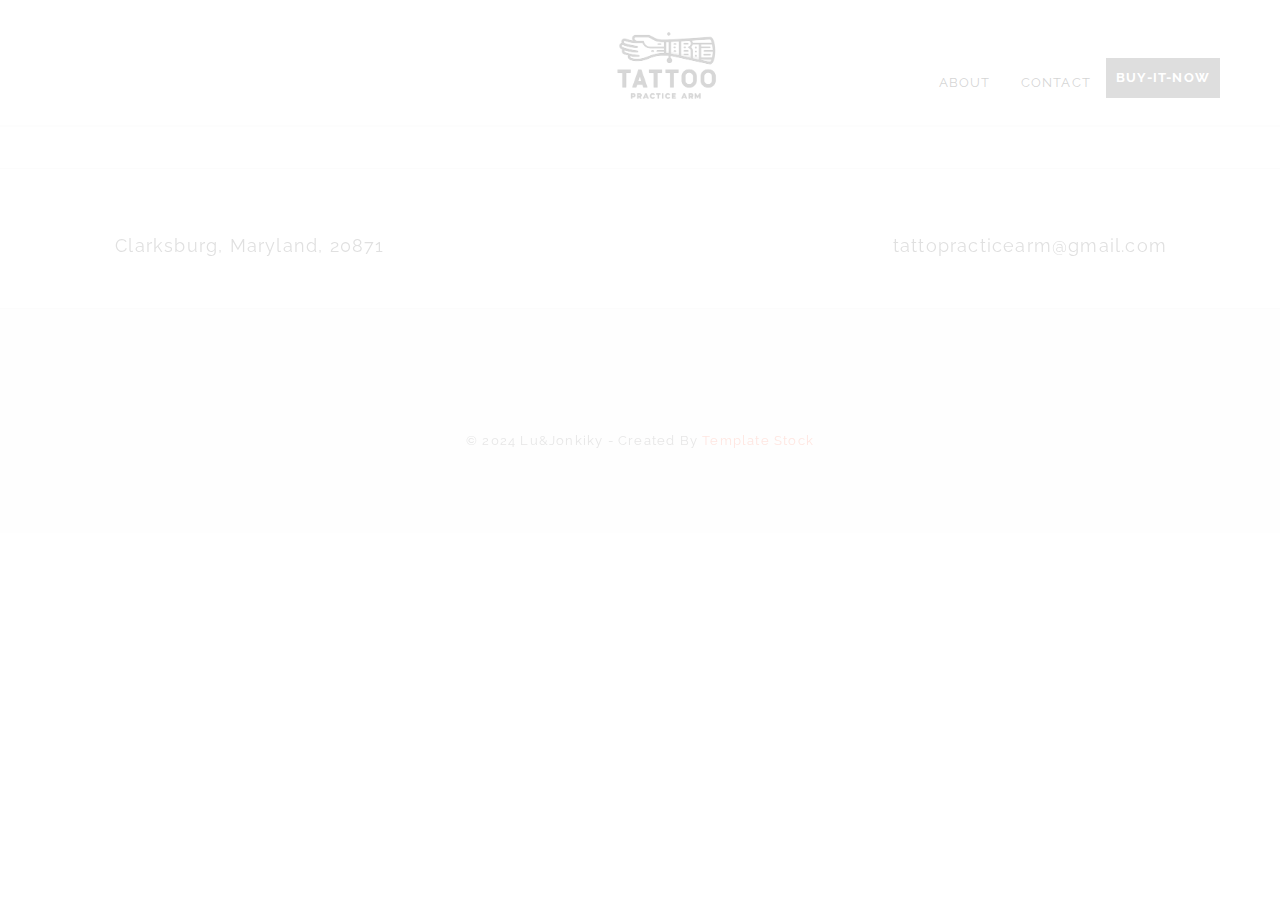
<file: shop.html>
<!DOCTYPE html>
<!--
	Salient by TEMPLATE STOCK
	templatestock.co @templatestock
	Released for free under the Creative Commons Attribution 3.0 license (templated.co/license)
-->
<html lang="en">
<head>

  <meta charset="utf-8">
  <meta http-equiv="X-UA-Compatible" content="IE=edge">
  <meta name="viewport" content="width=device-width, initial-scale=1">
  <title>Tattooing Practice & Display Arm</title>

  <!-- Custom Google fonts -->
  <link href='http://fonts.googleapis.com/css?family=Raleway:400,500,300,700' rel='stylesheet' type='text/css'>
  <link href="http://fonts.googleapis.com/css?family=Crimson+Text:400,600" rel="stylesheet" type="text/css">
  <link href="http://fonts.googleapis.com/css?family=Open+Sans:400,300,600" rel="stylesheet" type="text/css">

  <!-- Bootstrap CSS Style -->
  <link rel="stylesheet" href="assets/css/bootstrap.min.css">

  <!-- Template CSS Style -->
  <link rel="stylesheet" href="assets/css/style.css">

  <!-- Animate CSS  -->
  <link rel="stylesheet" href="assets/css/animate.css">

  <!-- FontAwesome 4.3.0 Icons  -->
  <link rel="stylesheet" href="assets/css/font-awesome.min.css">

  <!-- et line font  -->
  <link rel="stylesheet" href="assets/css/et-line-font/style.css">

  <!-- BXslider CSS  -->
  <link rel="stylesheet" href="assets/css/bxslider/jquery.bxslider.css">

  <!-- Owl Carousel CSS Style -->
  <link rel="stylesheet" href="assets/css/owl-carousel/owl.carousel.css">
  <link rel="stylesheet" href="assets/css/owl-carousel/owl.theme.css">
  <link rel="stylesheet" href="assets/css/owl-carousel/owl.transitions.css">

  <!-- Magnific-Popup CSS Style -->
  <link rel="stylesheet" href="assets/css/magnific-popup/magnific-popup.css">


</head>
<body>

  <!-- Preload the Whole Page -->
  <div id="preloader">      
    <div id="loading-animation">&nbsp;</div>
  </div>

  <!-- Navbar -->
  <header class="header">
    <nav class="navbar navbar-default navbar-static-top">
      <div class="container" style="height: 125px;">
      <!-- Brand and toggle get grouped for better mobile display -->
        <div class="navbar-header">
           <a class="navbar-brand" href="./index.html"><img src="assets/images/logo.png" alt=""></a>
        </div>
        <!-- Collect the nav links, forms, and other content for toggling -->
        <div class="collapse navbar-collapse" id="navigation-nav">
          <ul class="nav navbar-nav navbar-right">
           <li><a href="./index.html#about">About</a></li>
            <li><a href="./index.html#map-section">Contact</a></li>
            <li class="buyitnow"><a href="./shop.html" >BUY-IT-NOW</a></li>
          </ul>
        </div><!-- /.navbar-collapse -->
      </div><!-- /.container -->
    </nav>
  </header>
  <!-- End Navbar -->

  <div id="wrapper">
      <div id="my-store-105905517"></div>
    <div>
    <script data-cfasync="false" type="text/javascript" src="https://app.ecwid.com/script.js?105905517&data_platform=code&data_date=2024-07-13" charset="utf-8"></script><script type="text/javascript"> xProductBrowser("categoriesPerRow=3","views=grid(20,3) list(60) table(60)","categoryView=grid","searchView=list","id=my-store-105905517");</script>
    </div>


    <!-- Contact-info
    ================================================== -->
    <section>
      <div class="contact-info">
        <div class="container">
          <div class="row">
            <div class="col-sm-4">
              <a href="#"><i class="pe-7s-map-marker"></i>Clarksburg, Maryland, 20871</a>
            </div> <!-- End col-sm-4 -->
            <div class="col-sm-4">
            </div>
             <div class="col-sm-4">
              <a href="mailto:tattopracticearm@gmail.com"><i class="pe-7s-mail"></i>tattopracticearm@gmail.com</a>
             </div>
          </div> <!-- End row -->
        </div> <!-- End container -->
      </div> <!-- End contact-info -->
    </section>

    <!-- Footer
    ================================================== -->
    <footer>
      <div id="footer-section" class="text-center">
        <div class="container">
          <div class="row">
            <div class="col-sm-8 col-sm-offset-2">
             
              <p class="copyright">
                &copy; 2024 Lu&Jonkiky - Created By <a href="http://templatestock.co">Template Stock</a>
              </p>
            </div> <!-- End col-sm-8 -->
          </div> <!-- End row -->
        </div> <!-- End container -->
      </div> <!-- End footer-section  -->
    </footer>
    <!-- End footer -->

  </div> <!-- End wrapper -->

  <!-- Back-to-top
  ================================================== -->
  <div class="back-to-top">
    <i class="fa fa-angle-up fa-3x"></i>
  </div> <!-- end back-to-top -->

  <!-- JS libraries and scripts -->
  <script src="assets/js/jquery-1.11.3.min.js"></script>
  <script src="assets/js/bootstrap.min.js"></script>
  <script src="assets/js/bootstrap-hover-dropdown.min.js"></script>
  <script src="assets/js/jquery.appear.min.js"></script>
  <script src="assets/js/jquery.bxslider.min.js"></script>
  <script src="assets/js/jquery.owl.carousel.min.js"></script>
  <script src="assets/js/jquery.countTo.js"></script>
  <script src="assets/js/jquery.easing.1.3.js"></script>
  <script src="assets/js/jquery.imagesloaded.min.js"></script>
  <script src="assets/js/jquery.isotope.js"></script>
  <script src="assets/js/jquery.placeholder.js"></script>
  <script src="assets/js/jquery.smoothscroll.js"></script>
  <script src="assets/js/jquery.stellar.min.js"></script>
  <script src="assets/js/jquery.waypoints.js"></script>
  <script src="assets/js/jquery.fitvids.js"></script>
  <script src="assets/js/jquery.magnific-popup.min.js"></script>
  <script src="assets/js/jquery.ajaxchimp.min.js"></script>
  <script src="assets/js/jquery.countdown.js"></script>
  <script src="assets/js/jquery.navbar-scroll.js"></script>
  <script src="http://maps.google.com/maps/api/js?sensor=false"></script>
  <script src="assets/js/jquery.gmaps.js"></script>
  <script src="assets/js/main.js"></script>

</body>
</html>
</file>
<file: assets/css/style.css>
/***********************************************************************************************
	Salient by TEMPLATE STOCK
	templatestock.co @templatestock
	Released for free under the Creative Commons Attribution 3.0 license (templated.co/license)
    
**********************************************************************************************/

/***********************************************************************************************/
/* TABLE OF CONTENTS: */
/***********************************************************************************************/

/*------------------------------------------------------------------------


  01. Common Styles
      -Typography
      -Buttons
      -Form
  02. Preloader
  03. Navbar
  04. Hero section
      -Hero section 2
      -Hero section 3
      -Hero section 4
  05. Home hero
  06. About Section
  07. Choose Section
  08. Projects Section
  09. Clients section
  10. Statistics Section
  11. Call-to-action section
  12. Services
  13. Portfolio Page
  14. Tweet section
  15. Blog-section
  16. Contact section
  17. Google maps
  18. Single-project
  19. Landing page
      -Features Section
      -Video section
      -Offer section
      -Screenshots
      -Subscribe section
      -Testimonials section
  20. Landing Blog
      -Pagination
      -Comments section
      -Sidebar
      -About widget
      -Tags
      -Recent Posts 
  21. App landing page
  22. Coming soon page
  23. Personal page
  24. Footer
  25. Back to top
  26. Responsive Part

--------------------------------------------------------------------------*/



/***********************************************************************************************/
/* =Common Styles */
/***********************************************************************************************/

body {
  font-family: 'Raleway', sans-serif;
  color: #737272;
  line-height: 24px;
  font-size: 13px;
  letter-spacing: 1.2px;
  -webkit-font-smoothing: antialiased;
  padding-top: 68px;
  position: relative;
}

a {
  color: #fc6e51;
  -webkit-transition: all .25s ease-in-out;
     -moz-transition: all .25s ease-in-out;
      -ms-transition: all .25s ease-in-out;
       -o-transition: all .25s ease-in-out;
          transition: all .25s ease-in-out;
}

a:hover, a:focus {
  text-decoration: none;
}

img {
  max-width: 100%;
}

.dark-bg {
  background: #34353A;
}

.white-bg {
  background: #fff;
}

.without-padding {
  padding: 0;
}

.marg-0 {
  margin: 0;
}

.pad-b-0 {
  padding-bottom: 0!important;
}

.pad-t-100 {
  padding-top: 100px!important;
}

.bg-gray {
  background: #e5e5e5;
}

.form-control::-moz-placeholder {
  color: #494949;
}
.form-control:-ms-input-placeholder {
  color: #494949;
}
.form-control::-webkit-input-placeholder {
  color: #494949;
}

/***********************************************************************************************/
/* =Typography */
/***********************************************************************************************/

h1, h2, h3, h4, h5, h6, .h1, .h2, .h3, .h4, .h5, .h6 {
  font-weight: 700;
  color: #1f2021;
  text-transform: uppercase;
}

h1, .h1, h2, .h2, h3, .h3 {
  margin-top: 0;
  margin-bottom: 20px;
}

h1, .h1 {
  font-family: 'Abel', sans-serif;
  font-size: 46px;
  font-weight: 400;
  letter-spacing: 2px;
}

h2 {
  font-size: 24px;
}  

h3 {
  font-size: 17px;
}

h4 {
  font-size: 15px;
}

h5 {
  font-size: 12px;
}

h6 {
  font-size: 10px;
}

p {
  margin: 0;
}

.title-section hr {
  width: 15%;
}

.title-section  p {
  font-size: 15px;
  line-height: 26px;
  font-weight: 400;
  letter-spacing: 1.5px;
}

.pad-sec {
  padding: 100px 0!important;
}

.title-section {
  padding-left: 30px;
  padding-right: 30px;
}

.sep-section {
  height: 1px;
  border-bottom: 1px solid #EAEAEA;
}

/***********************************************************************************************/
/* =Buttons */
/***********************************************************************************************/

.btn {
  font-size: 13px;
  letter-spacing: 1px;
  padding: 14px 25px;
  border-radius: 1px;
  -webkit-transition: all .25s ease-in-out;
     -moz-transition: all .25s ease-in-out;
      -ms-transition: all .25s ease-in-out;
       -o-transition: all .25s ease-in-out;
          transition: all .25s ease-in-out;
}

.btn:active, .btn.active {
  outline: 0;
  background-image: none;
  -webkit-box-shadow: none;
          box-shadow: none;
}

.btn:focus, .btn:active:focus, .btn.active:focus, .btn.focus, .btn:active.focus, .btn.active.focus {
  outline: 0;
}

.btn-primary:hover, .btn-primary:focus, .btn-primary.focus, 
.btn-primary:active, .btn-primary.active, .open>.dropdown-toggle.btn-primary {
  color: #fff;
  background-color: #000;
  border-color: #000;
}

.btn-xs {
  padding: 5px 14px;
  font-size: 11px;
  text-transform: uppercase;
  letter-spacing: 2px;
}

.btn-sm {
  padding: 8px 37px;
  font-size: 12px;
  -webkit-border-radius: 2px;
     -moz-border-radius: 2px;
          border-radius: 2px;
}

.btn-lg {
  padding: 15px 35px;
}

.btn-primary {
  text-transform: uppercase;
  background-color: #fc6e51;
  border-color: #fc6e51;
}

.btn-black {
  text-transform: uppercase;
  color: #fff;
  background-color: #000;
  border-color: #000;
}

.btn-black:hover {
  background-color: #fc6e51;
  border-color: #fc6e51;
  color: #fff;
}

.btn-clean {
  border-color: #F5F5F5;
  color: #F5F5F5;
  text-transform: uppercase;
  letter-spacing: 0;
}

.btn-clean:hover, .btn-clean:focus, .btn-clean:active {
  color: #fff;
}

.btn-dark {
  color: #FFF;
  text-transform: uppercase;
  background: rgba(34,34,34, .9);
  font-weight: 400;
  border-color: rgba(0,0,0, .7);
}

.btn-dark:hover, .btn-dark:active, .btn-dark:focus, .btn-dark:visited {
  color: rgba(255,255,255, .85);
  background: rgba(0,0,0, .7);
  outline: 0;
  box-shadow: none;
}

.btn-light {
  background: #f3f3f3;
  color: #000;
}

.call-btn {
  text-transform: uppercase;
  letter-spacing: 2px;
  padding: 12px 20px;
  font-size: 12px;
  border-radius: 0;
  border: none;
  outline: none;
  display: inline-block;
}

.btn-gray {
  color: #777;
  background: #e5e5e5;
}

/***********************************************************************************************/
/* =Form */
/***********************************************************************************************/

.form-group {
  margin-bottom: 20px;
}

.form-control {
  font-size: 12px;
  color: #555;
  background-color: #fff;
  background-image: none;
  border: 1px solid #ccc;
  border-radius: 1px;
  height: auto;
  padding: 9px 12px;
    -webkit-box-shadow: none;
  -moz-box-shadow: none;
  box-shadow: none;
  -webkit-transition: all 0.2s cubic-bezier(0.000, 0.000, 0.580, 1.000);
  -moz-transition: all 0.2s cubic-bezier(0.000, 0.000, 0.580, 1.000);
  -o-transition: all 0.2s cubic-bezier(0.000, 0.000, 0.580, 1.000);
  -ms-transition: all 0.2s cubic-bezier(0.000, 0.000, 0.580, 1.000);
  transition: all 0.2s cubic-bezier(0.000, 0.000, 0.580, 1.000);
}

.form-control:focus {
  color: #111;
  border-color: rgba(0,0,0, .7);
  -webkit-box-shadow: none;
  -moz-box-shadow: none;
  box-shadow: none;
  outline: none;
}

/***********************************************************************************************/
/* =Preloader */
/***********************************************************************************************/ 

#preloader {
  background-color: #FFF;
  bottom: 0;
  left: 0;
  position: fixed;
  right: 0;
  top: 0;
  z-index: 999999;
}

#loading-animation {
  background-image: url("../images/loading.GIF") ;
  opacity: 0.7;
  background-position: center center;
  background-repeat: no-repeat;
  height: 200px;
  left: 50%;
  margin: -100px 0 0 -100px;
  position: absolute;
  top: 50%;
  width: 200px;
  border-radius: 4px;
}

/************************************************************************
// =Navbar
*************************************************************************/

.navbar-default {
  background: #fff;
  border: none;
  width: 100%;
  margin-bottom: 0;
  position: absolute;
  top: 0;
  border-bottom: 2px solid #f0f0f0;
}
.navbar.active {
  position: fixed;
  opacity: 0.95;
  border: 1px solid #E8E8E8;
}

.navbar-nav {
  margin: 7.5px -10px;
}

.navbar-default .navbar-nav > li > a {
  color: #060606;
  text-transform: uppercase;
  -webkit-transition: color .3s ease-in-out;
  -moz-transition: color .3s ease-in-out;
  -ms-transition: color .3s ease-in-out;
  -o-transition: color .3s ease-in-out;
  transition: color .3s ease-in-out;
}

.navbar-default .navbar-nav > .active > a, .navbar-default .navbar-nav > .active > a:hover, .navbar-default .navbar-nav > 
.active > a:focus {
  background: transparent;
  color: #fc6e51;
}

.navbar-default .navbar-nav > li > a:hover, .navbar-default .navbar-nav > li > a:focus {
  color: #fc6e51;
}

.dropdown-menu {
  top: 117%;
  font-size: 12px;
  text-transform: uppercase;
    -webkit-box-shadow: none;
  box-shadow: none;
  border-radius: 2px;
  border-top: 0;
  padding: 12px 5px;
}

.dropdown-menu>li>a {
  padding: 3px 15px;
  line-height: 1.7;
  letter-spacing: 2px;
}

.dropdown-menu>li>a:focus, .dropdown-menu>li>a:hover {
  background-color: #fff;
  color: #fc6e51;
}

.navbar-default .navbar-nav>.open>a, .navbar-default .navbar-nav>.open>a:focus, .navbar-default .navbar-nav>.open>a:hover {
  background-color: #fff;
  color: #fc6e51;
}

.navbar-default .dropdown:hover>.dropdown-menu {
  display: block;
}

/***********************************************************************************************/
/* =Hero section */
/***********************************************************************************************/

#hero-section {
  position: relative;
  display: table;
  width: 100%;
}

.home-hero:before {
  position: absolute;
  content: '';
  top: 0;
  left: 0;
  background: rgba(0, 0, 0, 0.4);
  width: 100%;
  height: 100%;
  z-index: 1;
}

.home-hero {
  background: url('../images/hero-bg/home.jpg');
  background-size: cover;
}

/***********************************************************************************************/
/* =Hero section-2 */
/***********************************************************************************************/

.home-hero-2:before {
  position: absolute;
  content: '';
  top: 0;
  left: 0;
  background: rgba(0, 0, 0, 0.4);
  width: 100%;
  height: 100%;
  z-index: 1;
}

.home-hero-2 {
  background: url('../images/hero-bg/home-2.jpg');
  background-size: cover;
}

/***********************************************************************************************/
/* =Hero section-3 */
/***********************************************************************************************/

.home-hero-3:before {
  position: absolute;
  content: '';
  top: 0;
  left: 0;
  background: rgba(0, 0, 0, 0.4);
  width: 100%;
  height: 100%;
  z-index: 1;
}

.home-hero-3 {
  background: url('../images/hero-bg/home-3.jpg');
  background-size: cover;
}

/***********************************************************************************************/
/* =Hero section-4 */
/***********************************************************************************************/

.home-hero-4:before {
  position: absolute;
  content: '';
  top: 0;
  left: 0;
  background: rgba(0, 0, 0, 0.4);
  width: 100%;
  height: 100%;
  z-index: 1;
}

.home-hero-4 {
  background: url('../images/hero-bg/home-4.jpg');
  background-size: cover;
}

/***********************************************************************************************/
/* =Home hero */
/***********************************************************************************************/

.hero-content {
  position: relative;
  display: table-cell;
  vertical-align: middle;
  width: 100%;
  height: 100%;
  margin: 0 auto;
  z-index: 2;
  text-align: center;
}

.hero-content h1, p.hero {
  color: #fff;
}

.hero-content h1 {
  font-family: 'Open Sans', sans-serif;
  font-size: 43px;
  font-weight: 500;
  letter-spacing: 8px;
  text-transform: uppercase;
}

.div-line {
  width: 50px;
  background-color: #fff;
  height: 3px;
  margin: 20px auto;
}

p.hero {
  font-family: 'Crimson Text', serif;
  font-style: italic;
  color: #fff;
  font-size: 25px;
  line-height: 32px;
  display: block;
  margin-top: 20px;
}

.hero-btn {
  margin-top: 50px;
}

ul.caption-slides {
  padding-left: 0;
}

ul.caption-slides li {
  text-align: center;
}

/***********************************************************************************************/
/* =About Section */
/***********************************************************************************************/

.about-hero {
  background: url('../images/hero-bg/about.jpg');
  background-size: cover;
}

.about-hero:before {
  position: absolute;
  content: '';
  top: 0;
  left: 0;
  background: rgba(0, 0, 0, 0.4);
  width: 100%;
  height: 100%;
  z-index: 1;
}

#about-us-section {
  padding: 100px 0;
}

.about-studio h4, .what-do h4, .process-work h4 {
  letter-spacing: 2px;
  font-size: 17px;
  font-weight: 500;
  margin-bottom: 15px;
}

.btn-link-a {
  cursor: pointer;
  color: rgba(17, 17, 17, 0.9);
  text-transform: uppercase;
  display: block;
  font-weight: 500;
  margin-top: 25px;
}

.btn-link-a:hover {
  color: #000;
}

#about-section {
  padding: 110px 0 120px 0!important;
}

.big-title-sec {
  text-align: center;
  padding-bottom: 100px;
}


.big-title-sec hr {
  border: 1.5px solid #000;
  margin: 30px auto;
  width: 80px!important;
  margin-bottom: 50px;
}

.big-title-sec .big-title {
  font-weight: 300;
  text-transform: none;
  font-size: 24px;
  color: #000;
}

.big-title-sec .big-subtitle {
  font-family: 'Raleway', sans-serif;
  letter-spacing: 1.3px;
  margin-top: 0;
  margin-bottom: 28px;
  font-size: 32px;
  font-weight: 300;
  line-height: 1.45;
  text-transform: none;
  color: #000;
}

.big-title-sec p {
  font-size: 16px;
  line-height: 28px;
  letter-spacing: 1.7px;
  font-weight: 300;
}

.big-title-sec .view-more {
  padding-top: 50px;
}

.big-title-sec .view-more a.btn-primary {
  margin-right: 2px;
}

.big-title-sec .view-more a.btn-primary:hover {
  opacity: .8;
  background: #fc6e51;
  border: 1px solid #fc6e51;
}

.about-box {
  text-align: center;
}

.alt-about-icon {
  padding-top: 10px;
  font-size: 44px;
  line-height: 0.9;
  color: #fc6e51;
}

.about-box h4 {
  font-weight: 600;
  letter-spacing: 1.7px;
  padding-top: 15px;
  padding-bottom: 8px;
}

/***********************************************************************************************/
/* =Choose Section */
/***********************************************************************************************/

#choose-section .title-section, #soon-services-section .title-section {
  padding-bottom: 80px;
}

.choose-image, .soon-services-image {
  text-align: center;
}

ul.choose-list, ul.soon-list {
  list-style: none;
  padding: 0;
  padding-top: 50px;
}

ul.choose-list li, ul.soon-list li {
  margin-bottom: 30px;
}

.iconbox {
  float: left;
  width: 50px;
  height: 50px;
  text-align: center;
}

.iconbox i {
  font-size: 32px;
  color: #fc6e51
}

.choose-box-content, .soon-box-content {
  margin-left: 70px;
}

.choose-box-content h6, .soon-box-content h6 {
  margin-top: 0;
  font-size: 14px;
  font-weight: 500;
  letter-spacing: 2px;
  margin-bottom: 15px;
}

/***********************************************************************************************/
/* =Projects Section */
/***********************************************************************************************/

#projects-section {
  padding: 100px 0 80px 0!important;
}

#projects-section .title-section {
  padding-bottom: 80px;
}

#type-masory {
  width: 100%;
}

#projects-section #type-masory .project {
  overflow: hidden;
  margin-bottom: 30px;
}

.project-item a {
  position: relative;
  display: block;
}

.project-item a img {
  width: 100%;
  height: auto;
  vertical-align: middle;
}

/*Overlay projects*/

.overlay {
  position: absolute;
  top: 10px;
  left: 10px;
  bottom: 10px;
  right: 10px;
  background: rgba(15, 15, 15, 0.9);
  opacity: 0;
  -webkit-transition: all .5s ease;
     -moz-transition: all .5s ease;
      -ms-transition: all .5s ease;
       -o-transition: all .5s ease;
          transition: all .5s ease;
}

.overlay .overlay-inner {
  position: absolute;
  top: 40%;
  width: 100%;
  text-align: center;
  bottom: 0;
}

.overlay .overlay-inner h3 {
  color: #F0F0F0;
  margin-bottom: 15px;
  -webkit-transition: all .5s;
     -moz-transition: all .5s;
      -ms-transition: all .5s;
       -o-transition: all .5s;
          transition: all .5s;
  -webkit-transform: translateY(-30px);
     -moz-transform: translateY(-30px);
      -ms-transform: translateY(-30px);
       -o-transform: translateY(-30px);
          transform: translateY(-30px);
}

.overlay .overlay-inner p {
  color: #DBDBDB;
  -webkit-transition: all .5s;
     -moz-transition: all .5s;
      -ms-transition: all .5s;
       -o-transition: all .5s;
          transition: all .5s;
  -webkit-transform: translateY(30px);
     -moz-transform: translateY(30px);
      -ms-transform: translateY(30px);
       -o-transform: translateY(30px);
          transform: translateY(30px);
  margin-bottom: 15px;
}

a:hover .overlay .overlay-inner h3 {
  -webkit-transform: translateY(0);
     -moz-transform: translateY(0);
      -ms-transform: translateY(0);
       -o-transform: translateY(0);
          transform: translateY(0);
}

a:hover .overlay .overlay-inner p, a:hover .overlay .overlay-inner span {
  -webkit-transform: translateY(0);
     -moz-transform: translateY(0);
      -ms-transform: translateY(0);
       -o-transform: translateY(0);
          transform: translateY(0);
}

.overlay-inner span {
  font-size: 42px;
  color: #DBDBDB;
  font-weight: 300;
  -webkit-transition: all .7s;
     -moz-transition: all .7s;
      -ms-transition: all .7s;
       -o-transition: all .7s;
          transition: all .7s;
  -webkit-transform: translateY(30px);
     -moz-transform: translateY(30px);
      -ms-transform: translateY(30px);
       -o-transform: translateY(30px);
}

a:hover .overlay {
  opacity: 1;
}

.view-more {
  text-align: center;
  padding-top: 60px;
}

#masonry-projects-section {
  padding: 0 0 100px 0;
}

#masonry-projects-section #type-masory .project {
  padding-bottom: 30px;
}

/***********************************************************************************************/
/* =clients section*/
/***********************************************************************************************/

.clients-bg {
  background: url('../images/clients/clients-bg.jpg') center top;
  position: relative;
  padding: 60px 0;
}

.clients-bg:before {
  position: absolute;
  content: '';
  top: 0;
  left: 0;
  background: rgba(5,5,5,0.8);
  width: 100%;
  height: 100%;
  z-index: 2;
}

.clients-bg .container {
  position: relative;
  z-index: 3;
}

.client {
  padding: 30px;
}

.client a {
  display: block;
}

.client a img {
  width: 100%
}

.client a:hover {
  opacity: .8;
}

/***********************************************************************************************/
/* =Statistics Section */
/***********************************************************************************************/

#statistic-section {
  background: url('../images/temp/stats-bg.jpg') center top;
  position: relative;
  text-align: center;
  padding-top: 70px;
}

#statistic-section:before {
  position: absolute;
  content: '';
  top: 0;
  left: 0;
  background: rgba(5,5,5,0.8);
  width: 100%;
  height: 100%;
  z-index: 2;
}

#statistic-section .container {
  position: relative;
  z-index: 3;
}

.statistic-percent {
  padding-bottom: 70px;
}

span.percentfactor {
  color: #fff;
  font-size: 42px;
  margin-bottom: 4px;
}

.fact p {
  color: #fff;
  margin-top: 10px;
  text-transform: uppercase;
}

/***********************************************************************************************/
/* =Team Section */
/***********************************************************************************************/

#team-section .title-section {
  margin-bottom: 80px;
}

#team-section .title-section, .team-members .magnifier-inner {
  text-align: center;
}

.member-team {
  position: relative;
  cursor: pointer;
}

.member-team img {
  width: 100%;
}

.member-team .magnifier {
  position: absolute;
  height: 100%;
  width: 100%;
  top: 0;
  left: 0;
  background: rgba(255, 255, 255, 0.9);
  opacity: 0;
  -webkit-transition: all .5s ease;
     -moz-transition: all .5s ease;
      -ms-transition: all .5s ease;
       -o-transition: all .5s ease;
          transition: all .5s ease;
}

.member-team .magnifier:hover {
  opacity: 1;
}

.member-team .magnifier .magnifier-inner {
  position: absolute;
  width: 100%;
  top: 20%;
  padding: 0 20px;
}

.member-team .magnifier .magnifier-inner p {
  font-size: 12px;
  color: #999;
  line-height: 24px;
  margin-bottom: 40px;
}

.member-team .magnifier .magnifier-inner ul.social-icons {
  list-style-type: none;
  padding: 0;
}

.member-team .magnifier .magnifier-inner ul.social-icons li {
  display: inline-block;
  margin-left: 5px;
}

.member-team .magnifier .magnifier-inner ul.social-icons li:first-child {
  margin: 0;
}

.member-team .magnifier .magnifier-inner ul.social-icons li a {
  display: block;
  width: 40px;
  height: 40px;
  line-height: 38px;
}

.member-team .magnifier .magnifier-inner ul.social-icons li a i {
    color: #8e8e8e;
}

.member-team .magnifier .magnifier-inner ul.social-icons li a:hover i {
  color: #000;
}

#about-team {
  padding: 0px 0 100px 0;
}

#about-team p, #personal-skills p {
  line-height: 26px;
}

#about-team .title-section, #personal-skills .title-section {
  text-align: left;
  padding-left: 0;
}

#about-team h3, #personal-skills h3 {
  font-size: 18px;
  font-weight: 400;
  letter-spacing: 1.6px;
}

.p-bar {
  margin-bottom: 8px;
}

.progress {
  height: 6px;
  border-radius: 1px;
  margin-bottom: 5px;
}

.progress-bar {
  background: #111;
}

.progress-meta {
  overflow: hidden;
}
h6.progress-title, h6.progress-value {
  color: #676767;
  font-size: 13px;
  font-weight: 300;
  letter-spacing: 1.6px;;
}

h6.progress-title {
  float: left;
}

h6.progress-value {
  float: right;
}

/***********************************************************************************************/
/* =Call-to-action section */
/***********************************************************************************************/

#call-to-action-section {
  padding: 60px 0;
  background: #eb7a5c;
}

#call-to-action-section h2, #call-to-action-section p {
  color: #fff;
  text-align: center;
}

#call-to-action-section h2 {
  font-size: 28px;
  letter-spacing: 1.1px;
  font-weight: 300;
  color: #fff;
  margin: 20px 0;
  margin-top: 0;
}

#call-to-action-section p {
  margin: 20px 0
}

#call-to-action-section .call-action-btn {
  text-align: center;
  margin-top: 40px;
}

/***********************************************************************************************/
/* =Services*/
/***********************************************************************************************/

.services-hero {
  background: url('../images/hero-bg/services.jpg');
  background-size: cover;
}

.services-hero:before {
  position: absolute;
  content: '';
  top: 0;
  left: 0;
  background: rgba(0, 0, 0, 0.4);
  width: 100%;
  height: 100%;
  z-index: 1;
}

#services-section {
  padding: 100px 0 50px 0;
}

#services-section .title-section {
  padding-bottom: 80px;
}

.service-post {
  padding: 30px 0;
}

.service-post h4 {
  margin-top: 15px;
  margin-bottom: 20px;
}

.service-icon {
  font-size: 42px;
  color: #111;
  padding-bottom: 15px;
}

#banner-services {
  background: url('../images/temp/stats-bg.jpg') center top;
  position: relative;
  border-bottom: 1px solid transparent;
}

#banner-services:before {
  position: absolute;
  content: '';
  top: 0;
  left: 0;
  background: rgba(5,5,5,0.8);
  width: 100%;
  height: 100%;
  z-index: 2;
}

#banner-services .container {
  position: relative;
  z-index: 3;
}

.banner-content {
  margin: 140px 0;
}

.banner-content, .banner-content h3 {
  color: #fff;
}

.banner-content h3 {
  font-weight: 400;
  letter-spacing: 2.6px;
  font-size: 19px;
}

.banner-decription {
  font-weight: 300;
}

.banner-image {
    margin: -40px 0 0 0;
    text-align: right;
}

.banner-content a {
  letter-spacing: 1.6px;
  margin-top: 30px;
}

#action-section {
  padding: 100px 0;
  background-color: #f7f7f7;
  border-top: 1px solid #ebebeb;
}

#action-section h2 {
  padding-bottom: 25px;
  font-weight: 500;
  text-transform: capitalize;
}

#action-section .btn+.btn {
  margin-left: 20px;
}

.white-bg {
  background: #fff;
}

.dark-bg-1 {
  background: #333;
}

.work-process {
    padding: 100px 0;
}

.process {
  padding-top: 30px;
}

.process-icon span {
  font-size: 40px;
  color: #fc6e51;
}

.process h5 {
  font-size: 14px;
  font-weight: 500;
  text-transform: none;
  margin-top: 15px;
}

#prices-section .title-section {
  padding-bottom: 80px;
}

ul.price-table {
  list-style-type: none;
  padding: 0px;
  margin: 25px 20px;
  text-align: center;
  border: 1px solid #f1f1f1;
}

ul.price-table li {
  padding: 5px 0;
  text-transform: uppercase;
  color: #000;
}

.title-price {
  border-bottom: 1px solid #f1f1f1;;
  padding: 25px!important;
  font-weight: 500;
}

.title-price h3 {
  margin-bottom: 0;
}

.price-table .price-box {
  padding: 30px;
  border-bottom: 1px solid #f1f1f1;
  position: relative;
  margin-bottom: 30px;
}

p.price {
  font-size: 38px;
  font-weight: 700;
  color: #000;
  position: relative;
  padding-left: 10px;
  padding-bottom: 10px;
}

span.currency {
  font-size: 18px;
  vertical-align: top;
}

p.months {
  text-transform: none!important;
  color: #737272!important;
}

ul.price-table li .btn {
  margin: 30px;
}

/***********************************************************************************************/
/* =Portfolio Page */
/***********************************************************************************************/

.portfolio-hero {
  background: url('../images/hero-bg/02.jpg');
  background-size: cover;
}

.portfolio-hero:before {
  position: absolute;
  content: '';
  top: 0;
  left: 0;
  background: rgba(0, 0, 0, 0.4);
  width: 100%;
  height: 100%;
  z-index: 1;
}

#portfolio-section {
  padding: 80px 0;
}

ul.filter-list {
  padding: 60px 0 80px 0;
  list-style: none;
  text-align: center;
}

ul.filter-list li {
  display: inline-block;
  margin-right: 10px;
}

ul.filter-list li a {
  display: block;
  cursor: pointer;
  color: rgb(73, 73, 73);
  font-style: italic;
  font-size: 14px;
}

ul.filter-list li a:hover {
  color: #fc6e51;
}

ul.filter-list li a.active {
  color: #fc6e51;
}

ul.filter-list li a:after {
  content: "/";
  color: #898989;
  padding-left: 15px;
}

ul.filter-list li:last-child a:after {
    content: "";
}

.gallery-masory {
    width: 100%;
}

.portfolio-items .gallery-masory .gallery-item {
  overflow: hidden;
  padding-left: 5px;
  padding-right: 5px;
  margin-bottom: 10px;
}

/***********************************************************************************************/
/* =Tweet section*/
/***********************************************************************************************/

#tweet-section {
  background: url('../images/temp/tweet-bg.jpg') center top;
  position: relative;
  padding: 80px 0;
}

#tweet-section:before {
  position: absolute;
  content: '';
  top: 0;
  left: 0;
  background: rgba(5,5,5,0.9);
  width: 100%;
  height: 100%;
  z-index: 2;
}

#tweet-section .container {
  position: relative;
  z-index: 3;
}

span.tweet-icon {
  display: block;
  color: #F4F4F4;
  font-size: 34px;
  margin-bottom: 24px;
  text-align: center;
}

ul.tweet-slider {
  text-align: center;
  padding: 0;
  list-style: none;
}

ul.tweet-slider h3 {
  font-size: 20px;
  color: #fff;
  font-weight: 400;
  text-transform: capitalize;
  letter-spacing: 1.3px;
}

ul.tweet-slider small {
  color: #e6e6e6;
  font-size: 99%;
}

/***********************************************************************************************/
/* =Blog-section section */
/***********************************************************************************************/

#blog-section .title-section {
  padding-bottom: 80px;
}

.entry-image {
  margin-bottom: 23px;
}

.entry-image a {
  display: block;
}

.entry-image a:hover {
  opacity: 0.8;
}

.entry-image img {
  width: 100%;
}

.post-meta {
  padding-bottom: 8px;
}

.post-meta, .post-meta a {
  color: #aaa;
}

.post-meta a:hover {
  color: #111;
}

.post-meta p span.date:after {
  padding: 0 4px 0 8px;
  content: "|";
}

.post-meta p span.author a {
  padding-left: 2px;
}

.post-meta p span.author:after {
  padding: 0 4px 0 8px;
  content: "|";
}  

h4.post-title {
  font-size: 16px;
  font-weight: 500!important;
  letter-spacing: 2.1px;
}

.post-title a {
  color: #4F4F4F;
  font-size: 16px;
}

.blog-more {
  margin-top: 20px;
}

/***********************************************************************************************/
/* =Contact section*/
/***********************************************************************************************/

#contact-section .divider {
  display: inline-block;
}

#contact-section .title-section {
  padding-bottom: 80px;
}

.form-group .form-control.br-b {
  border-top: 0;
  border-left: 0;
  border-right: 0;
}

textarea.form-control {
  min-height: 100px;
}

#contactform .form-group #submit {
  display: block;
  width: 100%;
  margin-top: 10px;
}

.contact-info {
  text-align: center;
  border-top: 1px solid #EEEEEE;
}

.contact-info a {
  color: #4F4F4F;
  font-size: 18px;
  display: block;
  padding: 50px 0;
}

.contact-info a i {
  display: block;
  font-size: 30px;
  margin-bottom: 15px;
}

/***********************************************************************************************/
/* =Google maps*/
/***********************************************************************************************/

#map {
  height: 100%;
  width: 100%;
}

#module-maps {
  position: relative;
  height: 400px;
  width: 100%;
}

/***********************************************************************************************/
/* =Single-project */
/***********************************************************************************************/

#project-head-section {
  padding: 80px 0;
  position: relative;
  background: url('../images/temp/head.jpg');
}

#project-head-section:before {
  position: absolute;
  content: '';
  top: 0;
  left: 0;
  background: rgba(5,5,5,0.7);
  width: 100%;
  height: 100%;
  z-index: 2;
}

#project-head-section img , .project-photo img {
  width: 100%;
}

#project-head-section .container {
  position: relative;
  z-index: 3;
}

#project-head-section h2, #project-head-section p {
  color: #fff;
  text-align: center;
}

#project-head-section h2 {
  font-size: 34px;
  font-weight: 400;
  letter-spacing: 2px;
  margin-bottom: 20px;
}

#project-head-section p {
  text-transform: uppercase;
  letter-spacing: 1.5px;
}

.bx-wrapper img {
  width: 100%;
}

.single-portfolio {
  padding-top: 80px;
}

.project-image img {
  width: 100%;
}

.project-title {
  padding: 30px 0;
  text-align: center;
}

.project-title h6 {
  text-transform: lowercase;
}

.portfolio-desc {
  padding: 50px 0 80px 0;
}

.portfolio-desc h5 {
  border-bottom: 1px solid rgb(221, 221, 221);
  padding-bottom: 10px;
  margin-bottom: 20px;
  font-size: 13px;
}

.portfolio-desc a {
  padding-top: 10px;
  display: block
}

.portfolio-desc a:hover {
  color: #fc6e51;
  opacity: .8;
}

ul.details-list {
  padding: 0;
  list-style-type: none;
}

ul.details-list li {
  padding: 4px 0;
}

ul.details-list li strong {
  color: #000;
}

ul.details-list li:first-child {
  padding-top: 0;
}

ul.details-list li:last-child {
  border: none;
}

.item {
  padding: 5px;
}

.item .overlay .overlay-inner {
  top: 38%;
}

.item .overlay .overlay-inner p {
  margin-bottom: 4px;
}

/*--------------------
  Related Section
----------------------*/

#related-projects {
  padding: 80px 0;
}

#related-projects .related-head h2 {
  text-align: center;
  font-weight: 300;
  letter-spacing: 1.4px;
  font-size: 26px;
  position: relative;
  padding-bottom: 20px;
  margin-bottom: 60px;
}

#related-projects .related-head h2:after {
  content: "";
  width: 80px;
  height: 0;
  border-bottom: 1px solid #eb7a5c;
  position: absolute;
  bottom: 0;
  left: 0;
  right: 0;
  margin: auto;
}

.owl-theme .owl-controls {
  margin-top: 40px!important;
}

/***********************************************************************************************/
/* =Landing page*/
/***********************************************************************************************/

.landing-hero:before {
  position: absolute;
  content: '';
  top: 0;
  left: 0;
  background: rgba(0, 0, 0, 0.5);
  width: 100%;
  height: 100%;
  z-index: 1;
}

.landing-hero {
  background: url('../images/hero-bg/landing.jpg');
  background-size: cover;
  background-position:34%;
   background-repeat: no-repeat;
}

/*--------------------
  Features Section
----------------------*/

#features-section {
  padding: 120px 0!important;
  padding-bottom: 100px!important;
}

#features-section .title-section {
  padding-bottom: 80px;
}

.features-image {
  text-align: center;
}

.choose-image {
  text-align: center;
}

ul.features-list {
  list-style: none;
  padding: 0;
  padding-top: 50px;
}

ul.features-list li {
  margin-bottom: 30px;
}

.iconbox {
  float: left;
  width: 50px;
  height: 50px;
  text-align: center;
}

.iconbox i {
  font-size: 32px;
  color: #fc6e51
}

.features-box-content {
  margin-left: 70px;
}

.features-box-content h6 {
  margin-top: 0;
  font-size: 14px;
  font-weight: 500;
  letter-spacing: 2px;
  margin-bottom: 15px;
}

.creative-content-left, .creative-content-right {
  padding-top: 100px;
}

#creative-section-1 h2, #creative-section-2 h2, #features-app-section-1 h2, #features-app-section-2 h2 {
  font-weight: 400;
  letter-spacing: 2px;
  font-size: 32px;
  text-transform: capitalize;
}

#creative-section-1 p, #creative-section-2 p, #features-app-section-1 p {
  line-height: 26px;
  font-size: 14px;
}

#creative-section-1 .view-more, #creative-section-2 .view-more, #features-app-section-1 .view-more, #features-app-section-2 .view-more {
  padding-top: 30px;
  text-align: left!important;
}

.img-creative-left figure, .img-creative-right figure {
  padding: 0 25px;
  text-align: center;
}

/*--------------------
  Video section
----------------------*/

#video-section {
  background: url('../images/temp/tweet-bg.jpg') center top;
  position: relative;
  padding: 100px 0;
}

#video-section:before {
  position: absolute;
  content: '';
  top: 0;
  left: 0;
  background: #fc6e51;
  opacity: .9;
  width: 100%;
  height: 100%;
  z-index: 2;
}

#video-section .container {
  position: relative;
  z-index: 3;
}

#video-section .video-section-content a {
  display: block;
  width: 80px;
  height: 80px;
  margin: 0 auto 20px;
  border: 3px solid rgba(255,255,255, .93);
  text-align: center;
  line-height: 78px;
  font-size: 28px;
  color: rgba(255,255,255, .93);
  -webkit-border-radius: 50%;
  -moz-border-radius: 50%;
  border-radius: 50%;
}

#video-section .video-section-content a .fa-play {
  position: relative;
  left: 4px;
}

.video-head {
  font-size: 38px;
  font-weight: 500;
  line-height: 1.3;
  text-align: center;
  color: #fff;
  padding-bottom: 7px;
}

.video-sub-heading {
  font-size: 20px;
  font-weight: 300;
  text-align: center;
  line-height: 1.3;
  opacity: .9;
  color: #fff;
}

/*--------------------
  Offer section
----------------------*/

#landing-offer .title-section h2 {
  padding-bottom: 10px;
  font-weight: 500;
  letter-spacing: 1.5px;
}

.offer-post {
  padding: 30px 0;
}

.offer-post h4 {
  margin-top: 15px;
  margin-bottom: 20px;
  text-transform: none;
  font-weight: 500;
}

.offer-icon {
  font-size: 42px;
  color: #fc6e51;
  padding-bottom: 15px;
}

/*--------------------
  Screenshots
----------------------*/

#screenshots-section .title-section {
  padding-bottom: 80px;
}

.screenshots-carousel .shot {
  padding: 4px;
}

.screenshots-carousel .shot a.zoom {
  display: block;
}

.screenshots-carousel .shot a img {
  border-radius: 3px;
  width: 100%;
}

/*--------------------
  Subscribe section
----------------------*/

#subscribe-section {
  background: #f8f8f8;
  padding: 70px 0;
  border-top: 1px solid #EAEAEA;
  border-bottom: 1px solid #EAEAEA;
}

.newsletter-title {
  margin-bottom: 30px;
}

.newsletter-title h4 {
  font-weight: 400;
}

.newsletter-field {
  width: 65%;
}

#subscriber-email {
  width: 100%;
}

.subscription-success, .subscription-error {
  text-align: center;
  font-weight: 400;
  margin: 20px 0 25px 0;
  font-size: 13px;
}

.subscription-success span, .subscription-error span {
  margin-bottom: 15px;
  font-size: 24px;
}

/*--------------------
  Testimonials section
----------------------*/

#testimonials-section {
  padding: 80px 0;
  text-align: center;

}

ul.testimonials-slider {
  list-style: none;
  margin: 0;
  padding: 0;
}

ul.testimonials-slider li img {
  -webkit-border-radius: 50%;
     -moz-border-radius: 50%;
       -o-border-radius: 50%;
          border-radius: 50%;
  margin-bottom: 35px;
  display: inline-block;
}

ul.testimonials-slider li p {
  font-size: 16px;
  line-height: 28px;
  font-weight: 400;
  margin: 0 0 20px;
  color: #9B9B9B;
  font-style: italic;
  letter-spacing: 1.4px;
}

.testimonials-author {
  color: #fc6e51;
}

.tc-arrows {
  margin-top: 30px;
}

.tc-arrow-left, .tc-arrow-right {
  display: inline-block;
}

.testimonials-carousel a.bx-next, .testimonials-carousel a.bx-prev {
  display: block;
  color: #fc6e51;
  width: 30px;
  height: 30px;
  border: 1px solid #fc6e51;
  text-align: center;
  -webkit-border-radius: 50%;
     -moz-border-radius: 50%;
          border-radius: 50%;
  -webkit-transition: all .3s ease-in-out;
  -moz-transition: all .3s ease-in-out;
  -ms-transition: all .3s ease-in-out;
  -o-transition: all .3s ease-in-out;
  transition: all .3s ease-in-out;
}

.testimonials-carousel a.bx-next:hover, .testimonials-carousel a.bx-prev:hover {
  color: #fff;
  background: #fc6e51;
}

.tc-arrow-left {
  margin-right: 2px;
}

.tc-arrow-right {
  margin-left: 1px;
}

.tc-arrow-left .fa, .tc-arrow-right .fa {
  line-height: 28px;
  font-size: 21px;
  width: 28px;
  height: 28px;
  text-align: center;
}

.tc-arrow-left .fa {
  margin-left: -2px;
}

.tc-arrow-right .fa {
  margin-right: -2px;
}

#testimonials-section .bx-wrapper img {
  width: auto!important;
}

#soon-about-section .title-section {
  padding-bottom: 0;
  padding-top: 100px;
}

/***********************************************************************************************/
/* Landing Blog */
/***********************************************************************************************/

#blog-head {
  position: relative;
  background: url('../images/temp/head.jpg') center top;
  padding: 80px 0!important;
}

#blog-head:before {
  position: absolute;
  content: '';
  top: 0;
  left: 0;
  background: rgba(5,5,5,0.7);
  width: 100%;
  height: 100%;
  z-index: 2;
}

#blog-head .container {
  position: relative;
  z-index: 3;
}

.head-blog-title, .head-blog-subtitle {
  color: #fff;
}

h2.head-blog-title {
  font-size: 36px;
}

.head-blog-subtitle {
  font-weight: 400;
}

.blog-post {
  margin-bottom: 80px;
}

.blog-item-body h3 {
  font-size: 22px;
  font-weight: 500;
  margin: 20px 0 10px 0;
  line-height: 1.4;
}

.blog-entry-meta {
  margin-bottom: 10px;
}

.blog-entry-body p {
  margin-bottom: 13px;
}

.blog-entry-body ul, .blog-entry-body blockquote {
  margin: 15px 0;
}

.breadcrumb {
  background: none;
  text-align: right;
}

#blog-head .breadcrumb {
  margin: 20px 0 0 0;
}

#blog-head .breadcrumb li a {
  color: rgba(255,255,255, .8);
}

#blog-head .breadcrumb li a:hover, #blog-head .breadcrumb li a:focus, #blog-head .breadcrumb li a:visited, #blog-head .breadcrumb li a:active {
  color: rgba(255,255,255, 1);
}

#blog-head .breadcrumb>.active {
  color: #9E9E9E;
}

.img-wrapper a {
  display: block;
}

.img-wrapper a img {
  width: 100%;
  -webkit-transition: all .3s ease-in-out;
     -moz-transition: all .3s ease-in-out;
      -ms-transition: all .3s ease-in-out;
       -o-transition: all .3s ease-in-out;
          transition: all .3s ease-in-out;
}

.blog-media .bx-wrapper .bx-viewport {
  left: 0;
}

.p-name a {
  display: block;
  color: #000;
}

.blog-entry-foot {
  margin-top: 30px;
}

/*--------------------
  Pagination
----------------------*/

.pagination {
  margin: 0;
}

.pagination>li>a, .pagination>li>span {
  margin-right: 4px;
  border-radius: 50%;
}

.pagination>li:first-child>a, .pagination>li:first-child>span, .pagination>li:last-child>a, .pagination>li:last-child>span {
  border-radius: 50%;
}

.pagination>.active>a, .pagination>.active>span, .pagination>.active>a:hover, .pagination>.active>span:hover, 
.pagination>.active>a:focus, .pagination>.active>span:focus {
  background: #272B2F;
  border: 1px solid #272B2F;
}

.pagination>li>a, .pagination>li>span {
  color: #272B2F;
  border: 1px solid transparent;
}

.pagination>li>a:hover, .pagination>li>span:hover, .pagination>li>a:focus, .pagination>li>span:focus {
  background-color: #272B2F;
  border-color: #272B2F;
  outline: 0;
  color: #fff;
}

.blog-post-foot {
  padding: 30px 0;
  border-top: 1px solid #ddd;
  border-bottom: 1px solid #ddd;
  margin-bottom: 60px;
}

.post-tag {
  margin-top: 30px;
}

.blog-post-foot a {
  color: #a2a2a2;
}

/*--------------------
  Comments section
----------------------*/

.comments-list {
  margin: 40px 0 70px;
}

h4.comments-title {
  position: relative;
  padding-bottom: 15px;
  border-bottom: 1px solid #eee;
  font-weight: 500;
  letter-spacing: 2px;
}

#comments .media {
  padding: 30px 0 15px 0;
}

.media-left, .media>.pull-left {
  padding-right: 20px;
}

.media {
  margin-top: 0;
}

.media-body p {
  line-height: 22px;
}

.media-heading {
  color: #fc6e51!important;
  font-size: 15px;
}

.media-heading a:hover {
  color: #000;
}

.comment-meta p {
  font-size: 12px;
  color: #202020;
  margin-bottom: 15px;
}

.comment-reply-link a:hover {
  color: #000;
}

#comments .media.nbm {
  padding: 40px 0 0 0;
}

#reply-title {
  color: #000;
  letter-spacing: 2px;
  font-weight: 400;
  margin-bottom: 5px;
}

.comment-notes {
  margin-bottom: 40px;
}

.required {
  color: #fc6e51;
}

label {
  color: #000;
  font-weight: 500;
}

/*--------------------
  Sidebar
----------------------*/

.widget {
  padding-top: 40px;
  padding-left: 10px;
}

.widget ul {
  padding-left: 0;
  list-style-type: none;
  margin-bottom: 0;
}

.widget li {
  padding: 5px 0;
}

.widget h3 {
  font-weight: 400;
  border-bottom: 1px solid #eee;
  padding: 0 0 12px;
  margin: 0 0 25px
}

.widget a {
  color: #777;
}

.widget a:hover, .widget a:focus, .widget:active {
  color: #000;
}

.widget:first-child {
  padding-top: 0;
}

#search-form {
  position: relative;
}

.input-group .form-control {
  border: 1px solid #dcdcdc;
  padding: 8px 12px;
}

.btn-search {
  border: 1px solid #dcdcdc;
  padding: 7px 20px;
  font-size: 14px;
  letter-spacing: 1.5px;
  color: #A1A1A1;
  background: transparent;
}

.btn-search:hover {
  color: #333;
}

.search-input {
  color: #A1A1A1;
  font-size: 13px;
  font-weight: 300;
}

.search-input::-moz-placeholder {
  color: #A1A1A1;
  opacity: 1;
  letter-spacing: 1.6px;
}
.search-input:-ms-input-placeholder {
  color: #A1A1A1;
  letter-spacing: 1.6px;
}
.search-input::-webkit-input-placeholder {
  color: #A1A1A1;
  letter-spacing: 1.6px;
}

/*--------------------
  About widget
----------------------*/

.widget-about h3 {
  text-align: center;
  border-bottom: 0;
}

.about-widget-img {
  width: 150px;
  max-height: 200px;
  margin: 30px auto 0 auto;
  text-align: center;
  padding-bottom: 30px;
}

.about-widget-img img {
  border-radius: 50%;
}

.widget-about p {
  text-align: center;
}

.widget-social {
  text-align: center;
  list-style: none;
  padding-left: 0;
  margin-bottom: 0;
  padding-top: 20px;
}

.widget-social li {
  display: inline-block;
}

.widget-social li a {
  display: block;
  width: 30px;
  height: 30px;
  margin: 0 3px 6px 3px;
  border-radius: 15px;
  background-color: #f5f5f5;
  line-height: 30px;
  text-align: center;
}

.widget-social li a:hover {
  background-color: #272B2F;
  color: #fff;
}

/*--------------------
  Tags
----------------------*/

.tagcloud a, .post-tag a {
  display: inline-block;
  margin: 0 2px 8px 0;
  padding: 5px 7px;
  border: 1px solid #e9e9e9;
  color: #777;
  font-size: 11px;
  font-weight: 400;
  text-transform: uppercase;
  text-decoration: none;
  letter-spacing: 1px;
  -webkit-transition: all 0.27s cubic-bezier(0.000, 0.000, 0.580, 1.000);
  -moz-transition: all 0.27s cubic-bezier(0.000, 0.000, 0.580, 1.000);
  -o-transition: all 0.27s cubic-bezier(0.000, 0.000, 0.580, 1.000);
  -ms-transition: all 0.27s cubic-bezier(0.000, 0.000, 0.580, 1.000);
  transition: all 0.27s cubic-bezier(0.000, 0.000, 0.580, 1.000);
}

.tagcloud a:hover, .tagcloud a:focus, .tagcloud a:active {
  text-decoration: none;
  border-color: #333;
  color: #111;
}

/*--------------------
  Recent Posts 
----------------------*/

.widget-posts-img {
  float: left;
  margin: 0 7px 0 0;
  width: 80px;
  height: 80px;
}

.widget-posts li a {
  font-size: 14px;
  display: block;
  color: #555;
  text-decoration: none;
  letter-spacing: 1.4px;
}

.widget-posts-descr {
  overflow: hidden;
  padding-left: 5px;
}

/***********************************************************************************************/
/* =App landing page */
/***********************************************************************************************/

.app-hero {
  background: url('../images/hero-bg/app.jpg');
  background-size: cover;
}

.app-hero:before {
  position: absolute;
  content: '';
  top: 0;
  left: 0;
  background: rgba(0, 0, 0, 0.7);
  width: 100%;
  height: 100%;
  z-index: 1;
}

#features-app-section-1, #features-app-section-2 {
  padding: 120px 0;
}

.features-app-content-right {
  padding-top: 30px;
}

#features-app-section-1 h2, #features-app-section-2 h2 {
  margin-bottom: 35px;
}

#features-app-section-1 p {
  margin-bottom: 20px;
  line-height: 29px;
  letter-spacing: 1.4px;
  font-weight: 300;
}

ul.features-app-list {
  list-style-type: none;
  padding-left: 0;
  padding-top: 10px;
}

ul.features-app-list li {
  margin-bottom: 10px;
}

#feature-app-section-2 ul.features-app-list li {
  margin-bottom: 15px!important;
}

.app-feature-icon {
  font-size: 24px;
  color: #fc6e51;
  margin-right: 20px;
}

.feature-app-box-content p {
  margin-top: 0;
  font-size: 14px;
  font-weight: 500;
  letter-spacing: 2px;
  margin-bottom: 10px!important;
  font-weight: 300;
}

.features-app-content-left {
  padding-top: 40px;
}

#features-app-section-2 ul.features-app-list {
  padding-top: 50px;
}

#features-app-section-2 ul.features-app-list li {
  margin-bottom: 15px;
}

#features-app-section-2 .feature-app-box-content {
  display: table;
}

#features-app-section-2 .feature-app-box-content h6 {
  margin-top: 0;
  font-size: 13px;
  font-weight: 500;
  letter-spacing: 2px;
  margin-bottom: 15px;
}

#features-app-section-2 p {
  line-height: 24px;
  font-size: 13px;
  letter-spacing: 1.2px;
}

#perfect-section {
  background: url('../images/temp/bg-3.jpg');
  background-size: cover;
  padding: 80px 0;
  position: relative;
}

#perfect-section:before {
  position: absolute;
  content: '';
  top: 0;
  left: 0;
  background: rgba(0, 0, 0, 0.8);
  width: 100%;
  height: 100%;
  z-index: 1;
}

#perfect-section .container {
  position: relative;
  z-index: 3;
}

#perfect-section h2 {
  font-size: 32px;
  font-weight: 500;
  line-height: 1.3;
  color: #fff;
  margin-bottom: 10px;
}

#perfect-section p {
  font-size: 14px;
  font-weight: 300;
  line-height: 1.7;
  opacity: .9;
  color: #fff;
}

#perfect-section a {
  margin-top: 30px;
}

#download-section {
  position: relative;
  padding: 60px;
  background-size: cover;
  background: url('../images/temp/tweet-bg.jpg');
}

#download-section:before {
  position: absolute;
  content: '';
  top: 0;
  left: 0;
  height: 100%;
  width: 100%;
  background: rgba(0, 0, 0, 0.8);
  z-index: 1;
}

#download-section .container {
  z-index: 3;
  position: relative;
}

#download-section .download-text {
  text-align: center;
}

.download-text h2 {
  line-height: 34px;
  font-weight: 300;
}

.download-text h2 strong {
  font-weight: 400;
  font-size: 26px;
}

.download-text h2, .download-text p {
  color: #fff!important;
}

.download-text p {
  font-size: 14px;
  font-weight: 300;
  margin-bottom: 10px;
}

.download-text a {
  margin-top: 30px;
  display: inline-block;
}

ul.download {
  list-style: none;
  padding-left: 0;
  margin-bottom: 0;
}

ul.download li {
  display: inline-block;
}

ul.download li a {
  display: block;
}

ul.download li a:hover, ul.download li a:focus, ul.download li a:active {
  opacity: .8;
}

ul.download li a img {
  width: 90%;
}

/***********************************************************************************************/
/* = Coming soon page */
/***********************************************************************************************/

.soon-hero {
  background: url('../images/temp/stats-bg.jpg');
  background-size: cover;
}

.soon-hero:before {
  position: absolute;
  content: '';
  top: 0;
  left: 0;
  background: rgba(0, 0, 0, 0.6);
  width: 100%;
  height: 100%;
  z-index: 1;
}

.soon-hero  p {
  color: #fff;
  font-size: 14px;
}

.soon-countdown {
  color: #fff;
  margin-top: 65px;
  text-align: center;
}

.soon-countdown > * {
  text-align: center;
}
.soon-countdown div {
  display: inline-block;
}
.soon-countdown div span {
  width: 150px;
  display: block;     
}
.soon-countdown div span:first-child {
  height: 78px;
  font-weight: 300;
  font-size: 6em;
  line-height: 64px;
}
.soon-countdown div span:last-child {
  height: 20px;
  font-weight: 300;
  font-size: 1.1em;
  line-height: 20px;
}

/***********************************************************************************************/
/* =Personal page*/
/***********************************************************************************************/

.personal-hero {
  background: url('../images/hero-bg/personal.jpg');
  background-size: cover;
}

.personal-hero:before {
  position: absolute;
  content: '';
  top: 0;
  left: 0;
  background: rgba(0, 0, 0, 0.6);
  width: 100%;
  height: 100%;
  z-index: 1;
}

.personal-hero .hero-btn {
  margin-top: 25px;
}

.about-me {
  padding: 11% 9% 0;
}

.about-me h4 {
  padding-bottom: 20px;
  font-size: 16px;
}

.about-me h3 {
  font-size: 20px;
  line-height: 1.35;
}

.about-me p {
  margin-bottom: 30px;
  line-height: 25px;
}

.about-img img {
  width: 100%;
}

#personal-skills {
  padding: 80px 0;
}


#experiences-section .title-section {
  padding-bottom: 80px;
}

#experiences-section .list-experiences {
  margin-bottom: 40px;
}

#experiences-section .list-experiences .time {
  border-bottom: 1px solid #000;
  margin-bottom: 30px;
  padding-bottom: 3px;
}

#experiences-section .list-experiences .time span {
  margin-right: 10px;
}

#experiences-section .list-experiences .time span.fa {
  color: #fc6e51;
  font-size: 16px;
}

#experiences-section .list-experiences .time h4 {
  font-weight: 500;
  letter-spacing: 1.6px;
  color: #000;
}

#experiences-section .list-experiences span, #experiences-section .list-experiences h4 {
  display: inline-block;
}

/***********************************************************************************************/
/* =Footer */
/***********************************************************************************************/

#footer-section {
  padding: 80px 0;
  background: #F7F7F7;
  border-top: 1px solid #EEEEEE;
}

ul.footer-social-links {
  list-style-type: none;
  padding: 0;
}

ul.footer-social-links li {
  display: inline-block;
  margin-left: 30px;
}

ul.footer-social-links li:first-child {
  margin: 0;
}

ul.footer-social-links li a {
  font-size: 15px;
  color: #4F4F4F;
  display: block;
  text-transform: uppercase;
}

ul.footer-social-links li a:after {
  content: "";
  display: block;
  left: 0;
  right: 0;
  height: 1px;
  background: #fe8869;
  opacity: 0;
  -webkit-transform: translateY(5px);
     -moz-transform: translateY(5px);
      -ms-transform: translateY(5px);
       -o-transform: translateY(5px);
          transform: translateY(5px);
  -webkit-transition: all .3s ease;
     -moz-transition: all .3s ease;
      -ms-transition: all .3s ease;
       -o-transition: all .3s ease;
          transition: all .3s ease;
}

ul.footer-social-links li a:hover:after {
  opacity: 1;
  -webkit-transform: translateY(0);
     -moz-transform: translateY(0);
      -ms-transform: translateY(0);
       -o-transform: translateY(0);
          transform: translateY(0);
}

p.copyright {
  padding-top: 40px;
}

/***********************************************************************************************/
/* =Back to top */
/***********************************************************************************************/

.back-to-top {
  text-align: center;
  background: #ed4d2b;
  color: #fff;
  display: none;
  width: 40px;
  height: 40px;
  line-height: 40px;
  font-size: 12px;
  position: fixed;
  right: 25px;
  bottom: 25px;
  opacity: 0.7;
  -webkit-transition: all .3s ease-in-out;
     -moz-transition: all .3s ease-in-out;
      -ms-transition: all .3s ease-in-out;
       -o-transition: all .3s ease-in-out;
          transition: all .3s ease-in-out;
  cursor: pointer;
  z-index: 9999
}

.back-to-top:hover {
  opacity: .9;
}


.navbar-header{
  width: 100%;
}


.navbar-brand{
  width: 100%;
}

.navbar-brand img{
  max-width: 130px;
  margin-left: 48%;
  background-position: center;
}


.black-btn {
  margin: 15px 0;
}
.black-btn .btn-clean{
    border-color: #222;
    color: #222;
    text-transform: uppercase;
    letter-spacing: 0;
}

/***********************************************************************************************/
/* Responsive Part */
/***********************************************************************************************/

@media screen and (max-width: 1200px) {

  #about-section .about {
    padding-top: 40px;
  }

}

@media screen and (max-width: 992px) {

  body {
    padding-top: 55px;
  }

  .navbar .container {
    width: 95%!important;
  }

  .entry-post {
    padding-bottom: 35px;
  }

  #type-masory {
    width: auto;
}

  #about-section .about {
    padding: 90px 70px;
  }

  .member-team .magnifier .magnifier-inner {
    padding: 0 10px;
  }

  .member-team .magnifier .magnifier-inner p:last-of-type {
    display: none;
  }

  ul.price-table {
    margin-left: 0;
    margin-right: 0;
  }

  .banner-image {
    margin-top: 40px!important;
  }

  .gallery-masory {
    width: auto;
  }

  .contactform {
    padding: 80px 10px;
  }

  .portfolio-desc .col-sm-4 {
    margin-bottom: 20px;
  }

  .portfolio-rel figure {
    margin-bottom: 20px;
  }

  .form-inline .form-control, .form-inline .form-group {
    display: block;
  }

  .newsletter-field {
    width: 100%;
  }

  #subscribe-section #subscribe-button {
    display: block;
    width: 100%;
  }

  #blog-head {
    text-align: center!important;
  }

  #search-form {
    margin-top: 30px;
  }

  .breadcrumb {
    text-align: center;
  }

}

@media screen and (max-width: 768px) {

  .navbar .container {
    width: auto;
  }

  .big-title-sec .view-more a {
    margin: 5px 0;
  }

  .hero-content h1 {
    font-size: 38px;
  }

  .soon-countdown div span:first-child {
    font-size: 60px;
  }

  .creative-content-left {
    padding-top: 0;
  }

   #creative-section-1 .view-more {
    text-align: center!important;
   }

 #creative-section-2 .view-more {
    margin-bottom: 80px;
    text-align: center!important;
  }

  .about-studio, .what-do {
    padding-bottom: 35px;
  }

  .member-team {
    margin-bottom: 30px;
  }

  .member-team .magnifier .magnifier-inner {
    padding: 0 30px;
 }

  .member-team .magnifier .magnifier-inner p:last-of-type {
    display: block;
  }

  .banner-content {
    margin-top: 80px;
    margin-bottom: 60px;
    text-align: center;
  }

  .banner-image {
    text-align: center;
    margin-bottom: 40px;
  }

  .client img {
    width: 70%!important;
  }

  .about-me h4 a {
    margin-bottom: 30px;
  }

}

@media screen and (max-width: 640px) {
  
  h1, .h1 {
    font-size: 40px;
  }

    .hero-content h1 {
    font-size: 33px;
  }

  .soon-countdown div span:first-child {
    font-size: 50px;
  }

  p.hero {
    font-size: 14px;
    line-height: 24px;
  }

  .big-title-sec .big-title {
    font-size: 20px;
  }

  .big-title-sec .big-subtitle {
    font-size: 28px;
  }

  .big-title-sec p {
    font-size: 14px;
  }

  #action-section {
    text-align: center;
  }

  #action-section h2 {
    line-height: 1.4;
  }

  #action-section .btn+.btn {
    margin-left: 0;
    margin-top: 20px;
  }

  .client img {
    width: 100%!important;
  }

  .navbar-brand img{
    margin-left: 0;
  }
}

@media screen and (max-width: 480px) {
  .back-to-top {
    visibility: hidden;
  }

}


#my-store-105905517{
      margin-top: 100px !important;
}


.buyitnow a{
    background: #444 !important;
    color: #fff !important;
    font-weight: bolder !important;
    padding: 10px !important;
}


.buyitnow a:hover{
    background: #444 !important;
    color: #fff !important;
    font-weight: bolder !important;
    padding: 10px !important;
}
</file>
<file: assets/css/et-line-font/style.css>
@font-face {
	font-family: 'et-line';
	src:url('../../fonts/et-line.eot');
	src:url('../../fonts/et-line.eot?#iefix') format('embedded-opentype'),
		url('../../fonts/et-line.woff') format('woff'),
		url('../../fonts/et-line.ttf') format('truetype'),
		url('../../fonts/et-line.svg#et-line') format('svg');
	font-weight: normal;
	font-style: normal;
}

/* Use the following CSS code if you want to use data attributes for inserting your icons */
[data-icon]:before {
	font-family: 'et-line';
	content: attr(data-icon);
	speak: none;
	font-weight: normal;
	font-variant: normal;
	text-transform: none;
	line-height: 1;
	-webkit-font-smoothing: antialiased;
	-moz-osx-font-smoothing: grayscale;
	display:inline-block;
}

/* Use the following CSS code if you want to have a class per icon */
/*
Instead of a list of all class selectors,
you can use the generic selector below, but it's slower:
[class*="icon-"] {
*/
.icon-mobile, .icon-laptop, .icon-desktop, .icon-tablet, .icon-phone, .icon-document, .icon-documents, .icon-search, .icon-clipboard, .icon-newspaper, .icon-notebook, .icon-book-open, .icon-browser, .icon-calendar, .icon-presentation, .icon-picture, .icon-pictures, .icon-video, .icon-camera, .icon-printer, .icon-toolbox, .icon-briefcase, .icon-wallet, .icon-gift, .icon-bargraph, .icon-grid, .icon-expand, .icon-focus, .icon-edit, .icon-adjustments, .icon-ribbon, .icon-hourglass, .icon-lock, .icon-megaphone, .icon-shield, .icon-trophy, .icon-flag, .icon-map, .icon-puzzle, .icon-basket, .icon-envelope, .icon-streetsign, .icon-telescope, .icon-gears, .icon-key, .icon-paperclip, .icon-attachment, .icon-pricetags, .icon-lightbulb, .icon-layers, .icon-pencil, .icon-tools, .icon-tools-2, .icon-scissors, .icon-paintbrush, .icon-magnifying-glass, .icon-circle-compass, .icon-linegraph, .icon-mic, .icon-strategy, .icon-beaker, .icon-caution, .icon-recycle, .icon-anchor, .icon-profile-male, .icon-profile-female, .icon-bike, .icon-wine, .icon-hotairballoon, .icon-globe, .icon-genius, .icon-map-pin, .icon-dial, .icon-chat, .icon-heart, .icon-cloud, .icon-upload, .icon-download, .icon-target, .icon-hazardous, .icon-piechart, .icon-speedometer, .icon-global, .icon-compass, .icon-lifesaver, .icon-clock, .icon-aperture, .icon-quote, .icon-scope, .icon-alarmclock, .icon-refresh, .icon-happy, .icon-sad, .icon-facebook, .icon-twitter, .icon-googleplus, .icon-rss, .icon-tumblr, .icon-linkedin, .icon-dribbble {
	font-family: 'et-line';
	speak: none;
	font-style: normal;
	font-weight: normal;
	font-variant: normal;
	text-transform: none;
	line-height: 1;
	-webkit-font-smoothing: antialiased;
	-moz-osx-font-smoothing: grayscale;
	display:inline-block;
}
.icon-mobile:before {
	content: "\e000";
}
.icon-laptop:before {
	content: "\e001";
}
.icon-desktop:before {
	content: "\e002";
}
.icon-tablet:before {
	content: "\e003";
}
.icon-phone:before {
	content: "\e004";
}
.icon-document:before {
	content: "\e005";
}
.icon-documents:before {
	content: "\e006";
}
.icon-search:before {
	content: "\e007";
}
.icon-clipboard:before {
	content: "\e008";
}
.icon-newspaper:before {
	content: "\e009";
}
.icon-notebook:before {
	content: "\e00a";
}
.icon-book-open:before {
	content: "\e00b";
}
.icon-browser:before {
	content: "\e00c";
}
.icon-calendar:before {
	content: "\e00d";
}
.icon-presentation:before {
	content: "\e00e";
}
.icon-picture:before {
	content: "\e00f";
}
.icon-pictures:before {
	content: "\e010";
}
.icon-video:before {
	content: "\e011";
}
.icon-camera:before {
	content: "\e012";
}
.icon-printer:before {
	content: "\e013";
}
.icon-toolbox:before {
	content: "\e014";
}
.icon-briefcase:before {
	content: "\e015";
}
.icon-wallet:before {
	content: "\e016";
}
.icon-gift:before {
	content: "\e017";
}
.icon-bargraph:before {
	content: "\e018";
}
.icon-grid:before {
	content: "\e019";
}
.icon-expand:before {
	content: "\e01a";
}
.icon-focus:before {
	content: "\e01b";
}
.icon-edit:before {
	content: "\e01c";
}
.icon-adjustments:before {
	content: "\e01d";
}
.icon-ribbon:before {
	content: "\e01e";
}
.icon-hourglass:before {
	content: "\e01f";
}
.icon-lock:before {
	content: "\e020";
}
.icon-megaphone:before {
	content: "\e021";
}
.icon-shield:before {
	content: "\e022";
}
.icon-trophy:before {
	content: "\e023";
}
.icon-flag:before {
	content: "\e024";
}
.icon-map:before {
	content: "\e025";
}
.icon-puzzle:before {
	content: "\e026";
}
.icon-basket:before {
	content: "\e027";
}
.icon-envelope:before {
	content: "\e028";
}
.icon-streetsign:before {
	content: "\e029";
}
.icon-telescope:before {
	content: "\e02a";
}
.icon-gears:before {
	content: "\e02b";
}
.icon-key:before {
	content: "\e02c";
}
.icon-paperclip:before {
	content: "\e02d";
}
.icon-attachment:before {
	content: "\e02e";
}
.icon-pricetags:before {
	content: "\e02f";
}
.icon-lightbulb:before {
	content: "\e030";
}
.icon-layers:before {
	content: "\e031";
}
.icon-pencil:before {
	content: "\e032";
}
.icon-tools:before {
	content: "\e033";
}
.icon-tools-2:before {
	content: "\e034";
}
.icon-scissors:before {
	content: "\e035";
}
.icon-paintbrush:before {
	content: "\e036";
}
.icon-magnifying-glass:before {
	content: "\e037";
}
.icon-circle-compass:before {
	content: "\e038";
}
.icon-linegraph:before {
	content: "\e039";
}
.icon-mic:before {
	content: "\e03a";
}
.icon-strategy:before {
	content: "\e03b";
}
.icon-beaker:before {
	content: "\e03c";
}
.icon-caution:before {
	content: "\e03d";
}
.icon-recycle:before {
	content: "\e03e";
}
.icon-anchor:before {
	content: "\e03f";
}
.icon-profile-male:before {
	content: "\e040";
}
.icon-profile-female:before {
	content: "\e041";
}
.icon-bike:before {
	content: "\e042";
}
.icon-wine:before {
	content: "\e043";
}
.icon-hotairballoon:before {
	content: "\e044";
}
.icon-globe:before {
	content: "\e045";
}
.icon-genius:before {
	content: "\e046";
}
.icon-map-pin:before {
	content: "\e047";
}
.icon-dial:before {
	content: "\e048";
}
.icon-chat:before {
	content: "\e049";
}
.icon-heart:before {
	content: "\e04a";
}
.icon-cloud:before {
	content: "\e04b";
}
.icon-upload:before {
	content: "\e04c";
}
.icon-download:before {
	content: "\e04d";
}
.icon-target:before {
	content: "\e04e";
}
.icon-hazardous:before {
	content: "\e04f";
}
.icon-piechart:before {
	content: "\e050";
}
.icon-speedometer:before {
	content: "\e051";
}
.icon-global:before {
	content: "\e052";
}
.icon-compass:before {
	content: "\e053";
}
.icon-lifesaver:before {
	content: "\e054";
}
.icon-clock:before {
	content: "\e055";
}
.icon-aperture:before {
	content: "\e056";
}
.icon-quote:before {
	content: "\e057";
}
.icon-scope:before {
	content: "\e058";
}
.icon-alarmclock:before {
	content: "\e059";
}
.icon-refresh:before {
	content: "\e05a";
}
.icon-happy:before {
	content: "\e05b";
}
.icon-sad:before {
	content: "\e05c";
}
.icon-facebook:before {
	content: "\e05d";
}
.icon-twitter:before {
	content: "\e05e";
}
.icon-googleplus:before {
	content: "\e05f";
}
.icon-rss:before {
	content: "\e060";
}
.icon-tumblr:before {
	content: "\e061";
}
.icon-linkedin:before {
	content: "\e062";
}
.icon-dribbble:before {
	content: "\e063";
}
</file>
